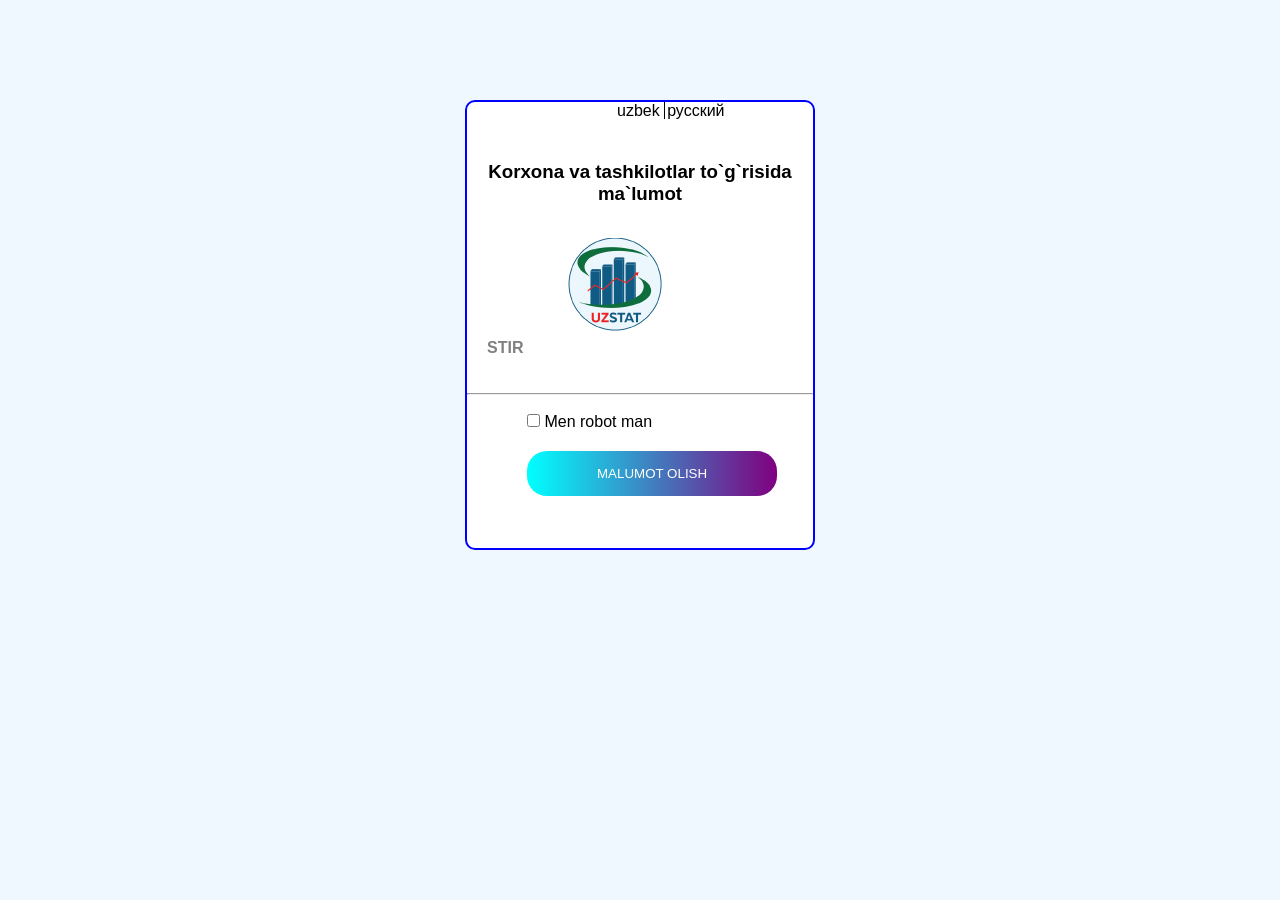
<file: index.html>
<!DOCTYPE html>
<html lang="en">
<head>
    <meta charset="UTF-8">
    <meta name="viewport" content="width=device-width, initial-scale=1.0">
    <title>Document</title>
    <link rel="stylesheet" href="https://cdnjs.cloudflare.com/ajax/libs/font-awesome/6.5.1/css/all.min.css" integrity="sha512-DTOQO9RWCH3ppGqcWaEA1BIZOC6xxalwEsw9c2QQeAIftl+Vegovlnee1c9QX4TctnWMn13TZye+giMm8e2LwA==" crossorigin="anonymous" referrerpolicy="no-referrer" />
    <link rel="stylesheet" href="style.css">

</head>
<body>
    <div>
      <a href="">uzbek </a><a href="">    русский</a><br><br><br>
         <h3> Korxona va tashkilotlar to`g`risida ma`lumot</h3><br>
        <img src="rasmmm.PNG" alt="">
        <h4>STIR</h4><br>
        <input type="number">
        <hr><br>
        <input type="checkbox">  Men robot man
        <br>
        <input type="button" value="MALUMOT OLISH">
    </div> 
  
   
</body>
</html>
</file>
<file: style.css>
*{
    margin: 0;
    padding: 0;
    box-sizing: border-box;
    font-family: Arial, Helvetica, sans-serif;
}


body{
    background-color: aliceblue; 
}
div{
    width: 350px;
    height: 450px;
    background-color: white;
    border: 2px solid blue;
    margin:100px auto;
    border-radius: 10px;
}
div :first-child{
    margin-left: 150px;
border-right: 1px solid black;
margin-right: 2px;
}

h3{
    text-align: center;
    padding: 5px 20px 15px 20px;
}
a {
    text-decoration: none;
    color: black;

}
a:hover{
color: blue;
}

img{
    margin-left: 95px;
}

h4{
    margin-left: 20px;
    color: gray;
}

input{
    margin-left: 60px;
    border: none;
    
    outline: none;
    
}

input:focus{
    border-bottom: 1PX dashed gray;
}

input[value] {
    background-image: linear-gradient(90deg, aqua, purple);
    padding: 15px 70px;
    border-radius: 20px;
    color: #fff;
    margin-top: 20px;
    animation-name: aka;
    animation-duration: 2s;
}

@keyframes aka {
    from{
        background-image: linear-gradient(90deg, aqua, purple);
    }

    to{
        background-image: linear-gradient(270deg, aqua, purple);
    }
}
</file>
